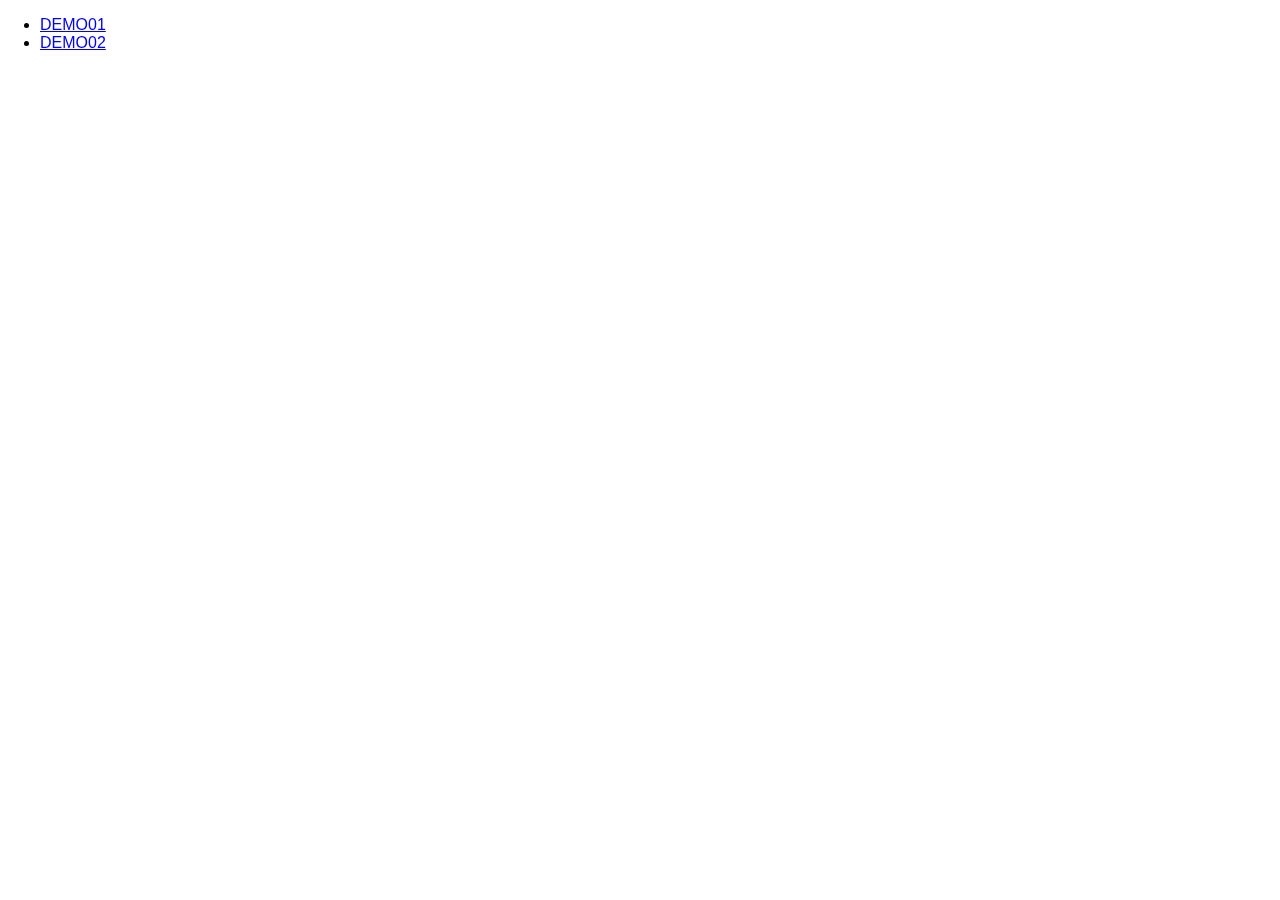
<file: animatedModal.js-master/demo/demos.html>
<!doctype html>
<html class="no-js" lang="">
    <head>
        <meta charset="utf-8">
        <meta http-equiv="X-UA-Compatible" content="IE=edge,chrome=1">
        <title>DEMOS</title>
        <link rel="stylesheet" href="css/normalize.min.css">
        <link rel="stylesheet" href="css/animate.min.css">
        <style>
            #btn-close-modal {
                width:100%;
                text-align: center;
                cursor:pointer;
                color:#fff;
            }

        </style>
    </head>
    <body>

        <!--Call your modal-->
        <ul>
            <li><a id="demo01" href="#animatedModal">DEMO01</a></li>
            <li><a id="demo02" href="#modal-02">DEMO02</a></li>
        </ul>
      
      
        <!--DEMO01-->
        <div id="animatedModal">
            <!--THIS IS IMPORTANT! to close the modal, the class name has to match the name given on the ID -->
            <div  id="btn-close-modal" class="close-animatedModal"> 
                CLOSE MODAL
            </div>
                
            <div class="modal-content">
                <!--Your modal content goes here-->
            </div>
        </div>

        <!--DEMO02-->
        <div id="modal-02">
            <!--"THIS IS IMPORTANT! to close the modal, the class name has to match the name given on the ID-->
            <div  id="btn-close-modal" class="close-modal-02"> 
                CLOSE MODAL
            </div>
            
            <div class="modal-content">
                <!--Your modal content goes here-->
            </div>
        </div>


        <script src="js/jquery.min.js"></script>
        <script src="js/animatedModal.js"></script>
        <script>

            //demo 01
            $("#demo01").animatedModal();

            //demo 02
            $("#demo02").animatedModal({
                animatedIn:'lightSpeedIn',
                animatedOut:'bounceOutDown',
                color:'#3498db',
                // Callbacks
                beforeOpen: function() {
                    console.log("The animation was called");
                },           
                afterOpen: function() {
                    console.log("The animation is completed");
                }, 
                beforeClose: function() {
                    console.log("The animation was called");
                }, 
                afterClose: function() {
                    console.log("The animation is completed");
                }
            });

        </script>

    </body>
</html>
</file>
